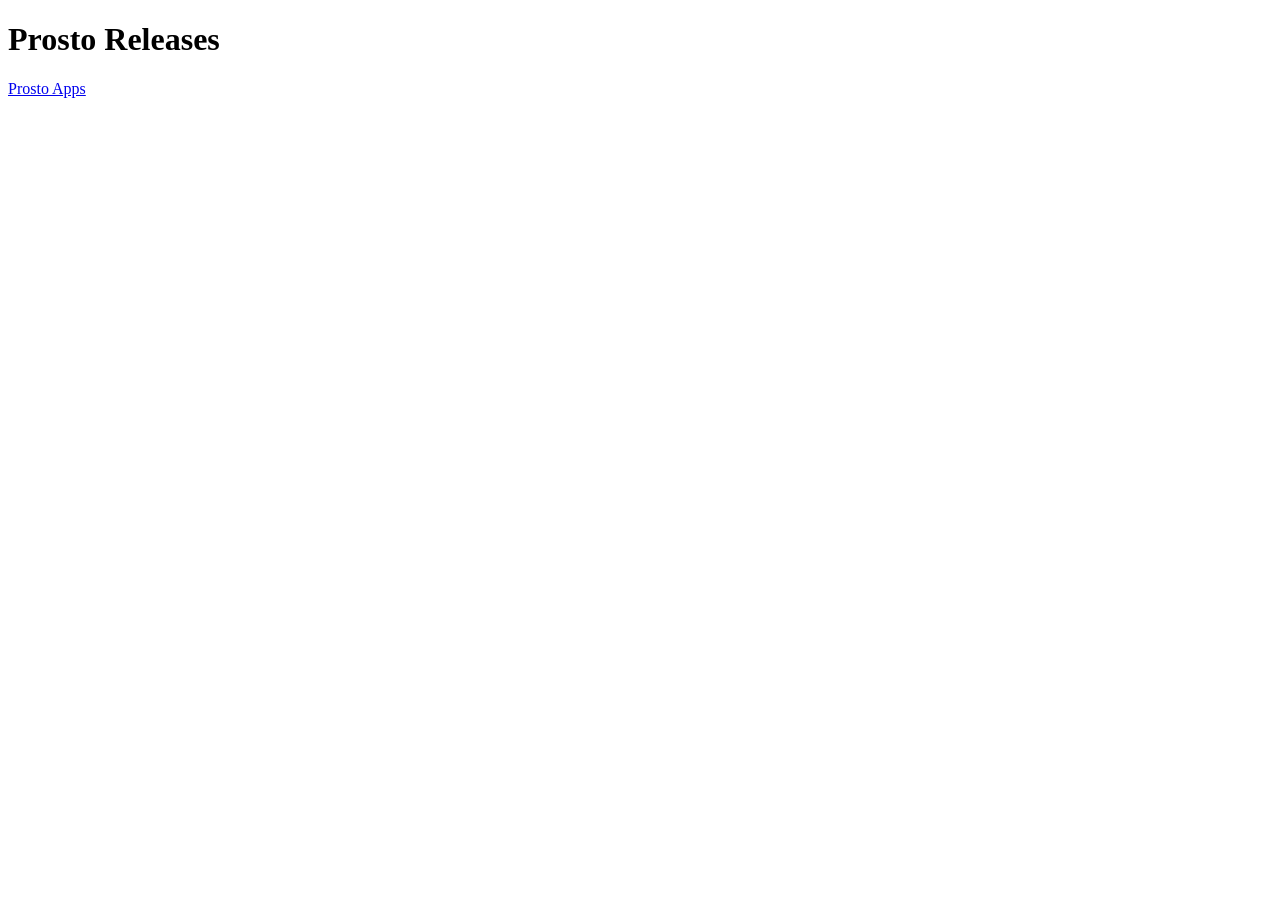
<file: index.html>
<!doctype html>
<html lang="ru">
<head>
  <meta charset="utf-8">
  <meta name="viewport" content="width=device-width, initial-scale=1">
  <title>Prosto Releases</title>
</head>
<body>
  <main>
    <h1>Prosto Releases</h1>
    <a href="./apps-web/">Prosto Apps</a>
  </main>
</body>
</html>
</file>
